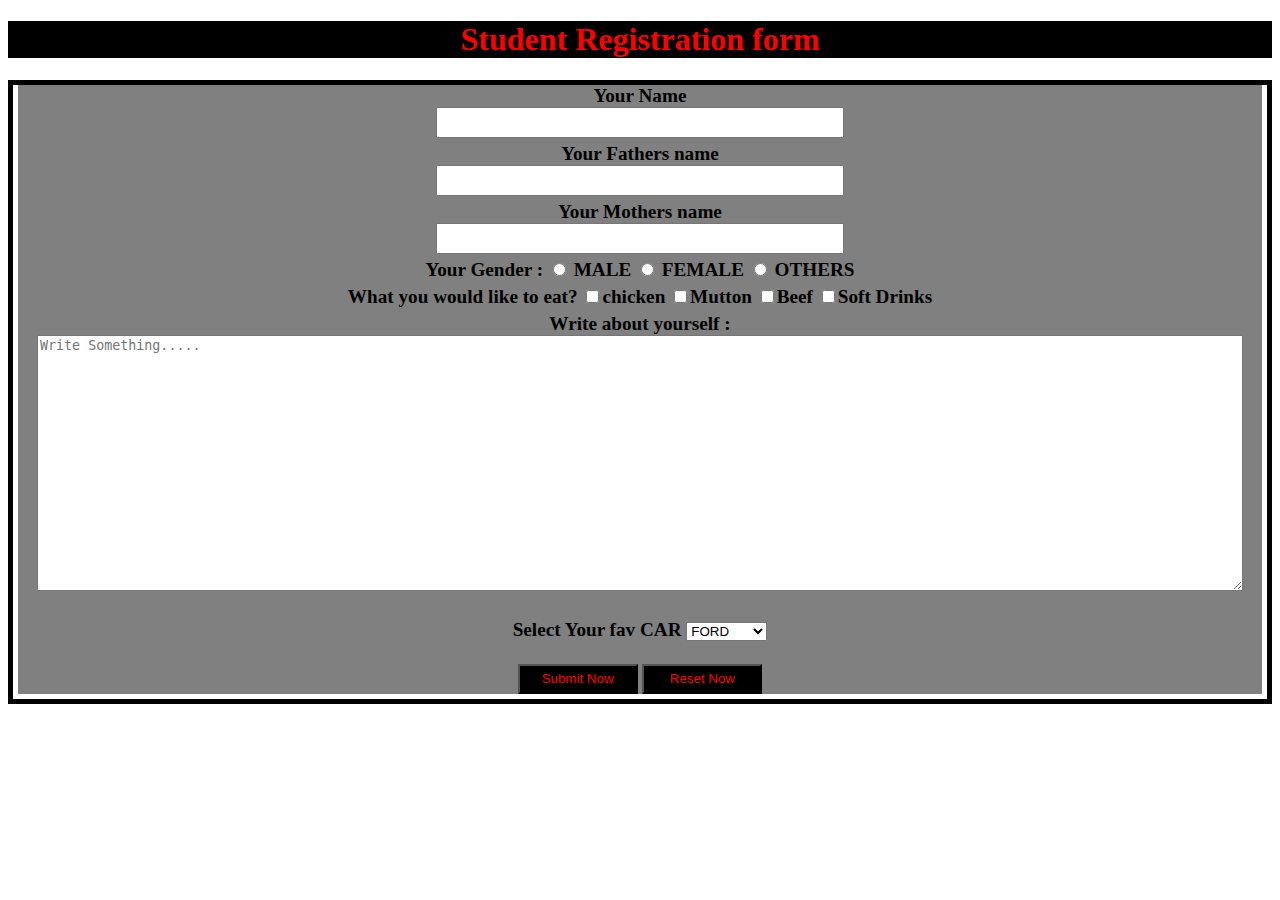
<file: index.html>
<!DOCTYPE html>
<html lang="en">

<head>
    <meta charset="UTF-8">
    <meta http-equiv="X-UA-Compatible" content="IE=edge">
    <meta name="viewport" content="width=device-width, initial-scale=1.0">
    <title>MAKING A FORM</title>
    <link rel="stylesheet" href="style.css">

    <style>
        label{
            display: block;
            margin-bottom: 5px;
        }
    </style>
</head>

<body>
    <h1>Student Registration form</h1>
    <div class="contain">
      <form>
        <label>
           Your Name <br>
           <input id="tid" type="text">
        </label>
        <label>
           Your Fathers name <br>
           <input id="tid" type="text">
        </label>
        <label>
           Your Mothers name <br>
            <input id="tid" type="text">
        </label>
        <label>
            Your Gender :
            <input type="radio" name="Gender"> MALE
            <input type="radio" name="Gender"> FEMALE
            <input type="radio" name="Gender"> OTHERS
        </label>
        <label>
             What you would like to eat?
             <input type="checkbox" value="chicken">chicken
             <input type="checkbox" value="Mutton">Mutton
             <input type="checkbox" value="Beef">Beef
             <input type="checkbox" value="Drinks">Soft Drinks
        </label>
        <label>
            Write about yourself : <br>
            <textarea id="tid1" name="myText" cols="30" rows="10" placeholder="Write Something....."></textarea>
        </label>
        <br>
        <label>
            <b>Select Your fav CAR</b>
            <select>
                 <option value="CAR">FORD</option>
                 <option value="CAR">Ferrary</option>
                 <option value="CAR">Marcedes</option>
            </select>
        </label>
        <br>
        <label>
            <input id="btn" type="button" value="Submit Now">
            <input id="btn" type="reset" value="Reset Now">
        </label>
      </form>
    </div>
</body>

</html>
</file>
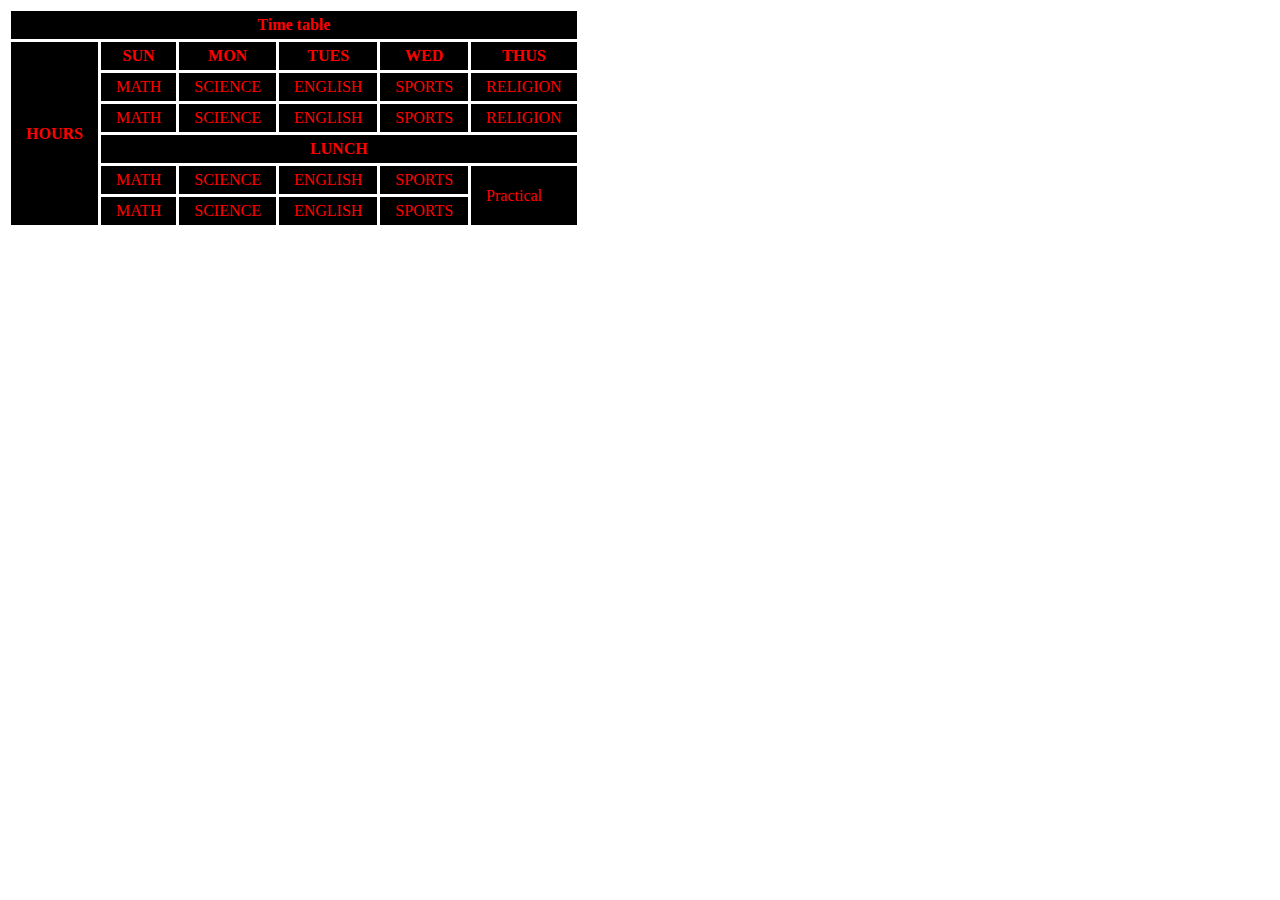
<file: tabl.html>
<!DOCTYPE html>
<html lang="en">

<head>
    <meta charset="UTF-8">
    <meta http-equiv="X-UA-Compatible" content="IE=edge">
    <meta name="viewport" content="width=device-width, initial-scale=1.0">
    <title>TABLE PRACTICE</title>

    <style>
        table,th,td {
            background-color: black;
            color: red;
            border: 3px solid white;
            padding: 5px 15px;
            border-collapse: collapse;
        }

    </style>
</head>

<body>
    <table>
        <tr>
            <th colspan="6">Time table</th>
        </tr>
        <tr>
            <th rowspan="7">HOURS</th>
        </tr>

        <tr>
            <th>SUN</th>
            <th>MON</th>
            <th>TUES</th>
            <th>WED</th>
            <th>THUS</th>
        </tr>

        <tr>
            <td>MATH</td>
            <td>SCIENCE</td>
            <td>ENGLISH</td>
            <td>SPORTS</td>
            <td>RELIGION</td>
        </tr>

        <tr>
            <td>MATH</td>
            <td>SCIENCE</td>
            <td>ENGLISH</td>
            <td>SPORTS</td>
            <td>RELIGION</td>
        </tr>
        <tr>
            <th colspan="5">LUNCH</th>
        </tr>
        <tr>
            <td>MATH</td>
            <td>SCIENCE</td>
            <td>ENGLISH</td>
            <td>SPORTS</td>
            <td rowspan="2">Practical</td>
        </tr>
        <tr>
            <td>MATH</td>
            <td>SCIENCE</td>
            <td>ENGLISH</td>
            <td>SPORTS</td>
        </tr>
    </table>
</body>

</html>
</file>
<file: style.css>
h1{
    background-color: black;
    color: red;
    
    text-align: center;
}

.contain{
    border: 3px solid wheat;
    padding: 0 5px ;
    border: 5px solid black;
}
form{
    background-color: gray;
}
label{
    text-align: center;
    font-family: 'Times New Roman', Times, serif;
    font-weight: 700;
    font-size: larger;
    color: black;
}
#tid{
    height: 25px;
    width: 400px;
}
#tid1{
    height: 250px;
    width: 1200px;
}
#btn{
    height: 30px;
    width: 120px;
    background-color: black;
    color: red;
}

#btn:hover{
    background-color: white;
}
</file>
